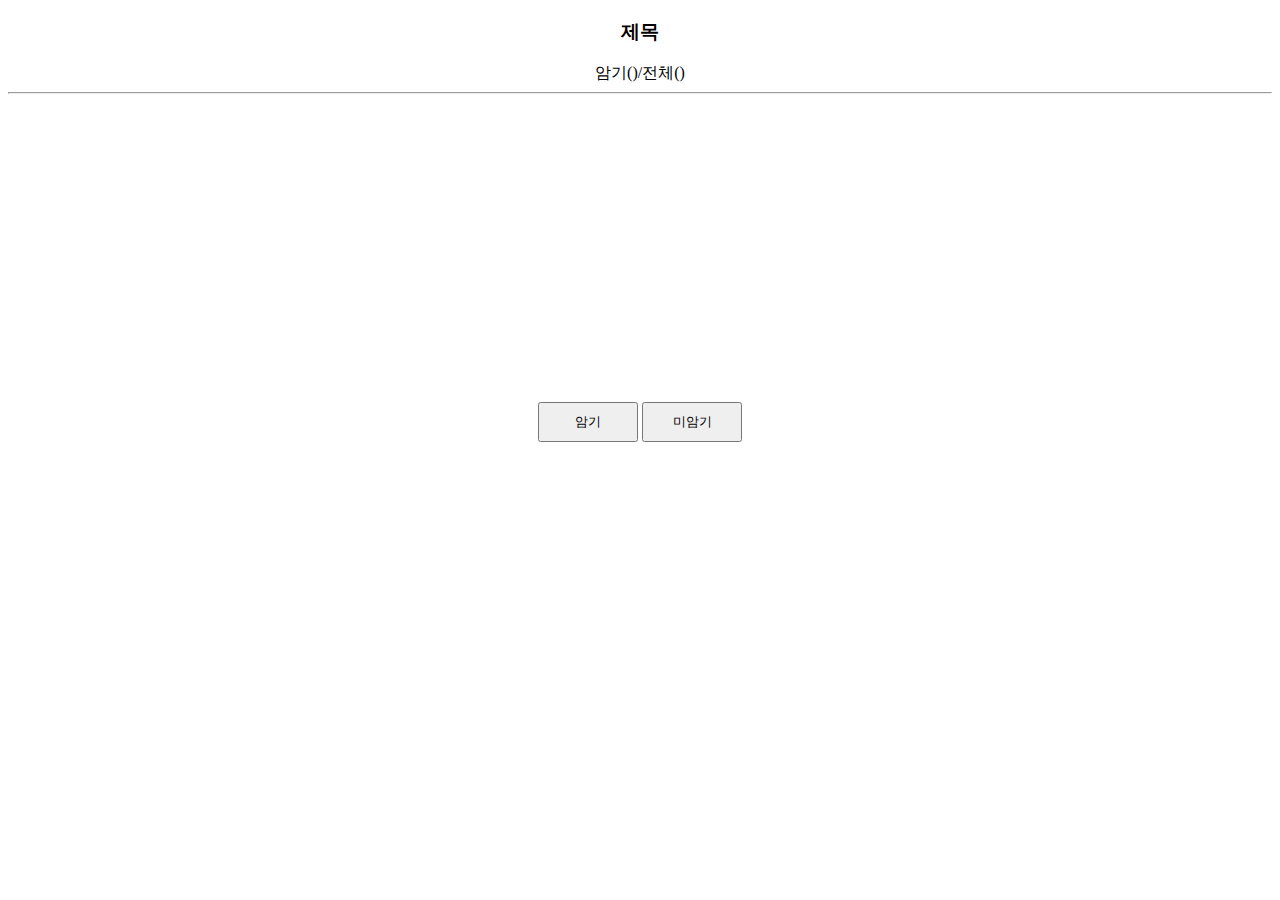
<file: main.html>
<!DOCTYPE html>
<html>
<head>
    <meta charset="UTF-8">
    <meta name="viewport" content="width=device-width, initial-scale=1.0">
    <title class="title">제목</title>
    <script src="main.js" defer></script>
    <link rel="stylesheet" href="main.css">
</head>
<body>
    <h3 class="title">제목</h3>
    암기(<span class="current_idx"></span>)/전체(<span class="total_cnt"></span>)
    <hr>
    <div class="word">
    </div>
    <div class="mean">
    </div>
    <button class="known">암기</button>
    <button class="unknown">미암기</button>
</body>
</html>
</file>
<file: main.css>
body {
	text-align: center;
}

.word {
	height: 300px;
	display : flex;
  	justify-content : center;
	align-items : center;
}

.mean {
	height: 300px;
    display: none;
  	justify-content : center;
	align-items : center;
}

button {
	width: 100px;
	height: 40px;
}
</file>
